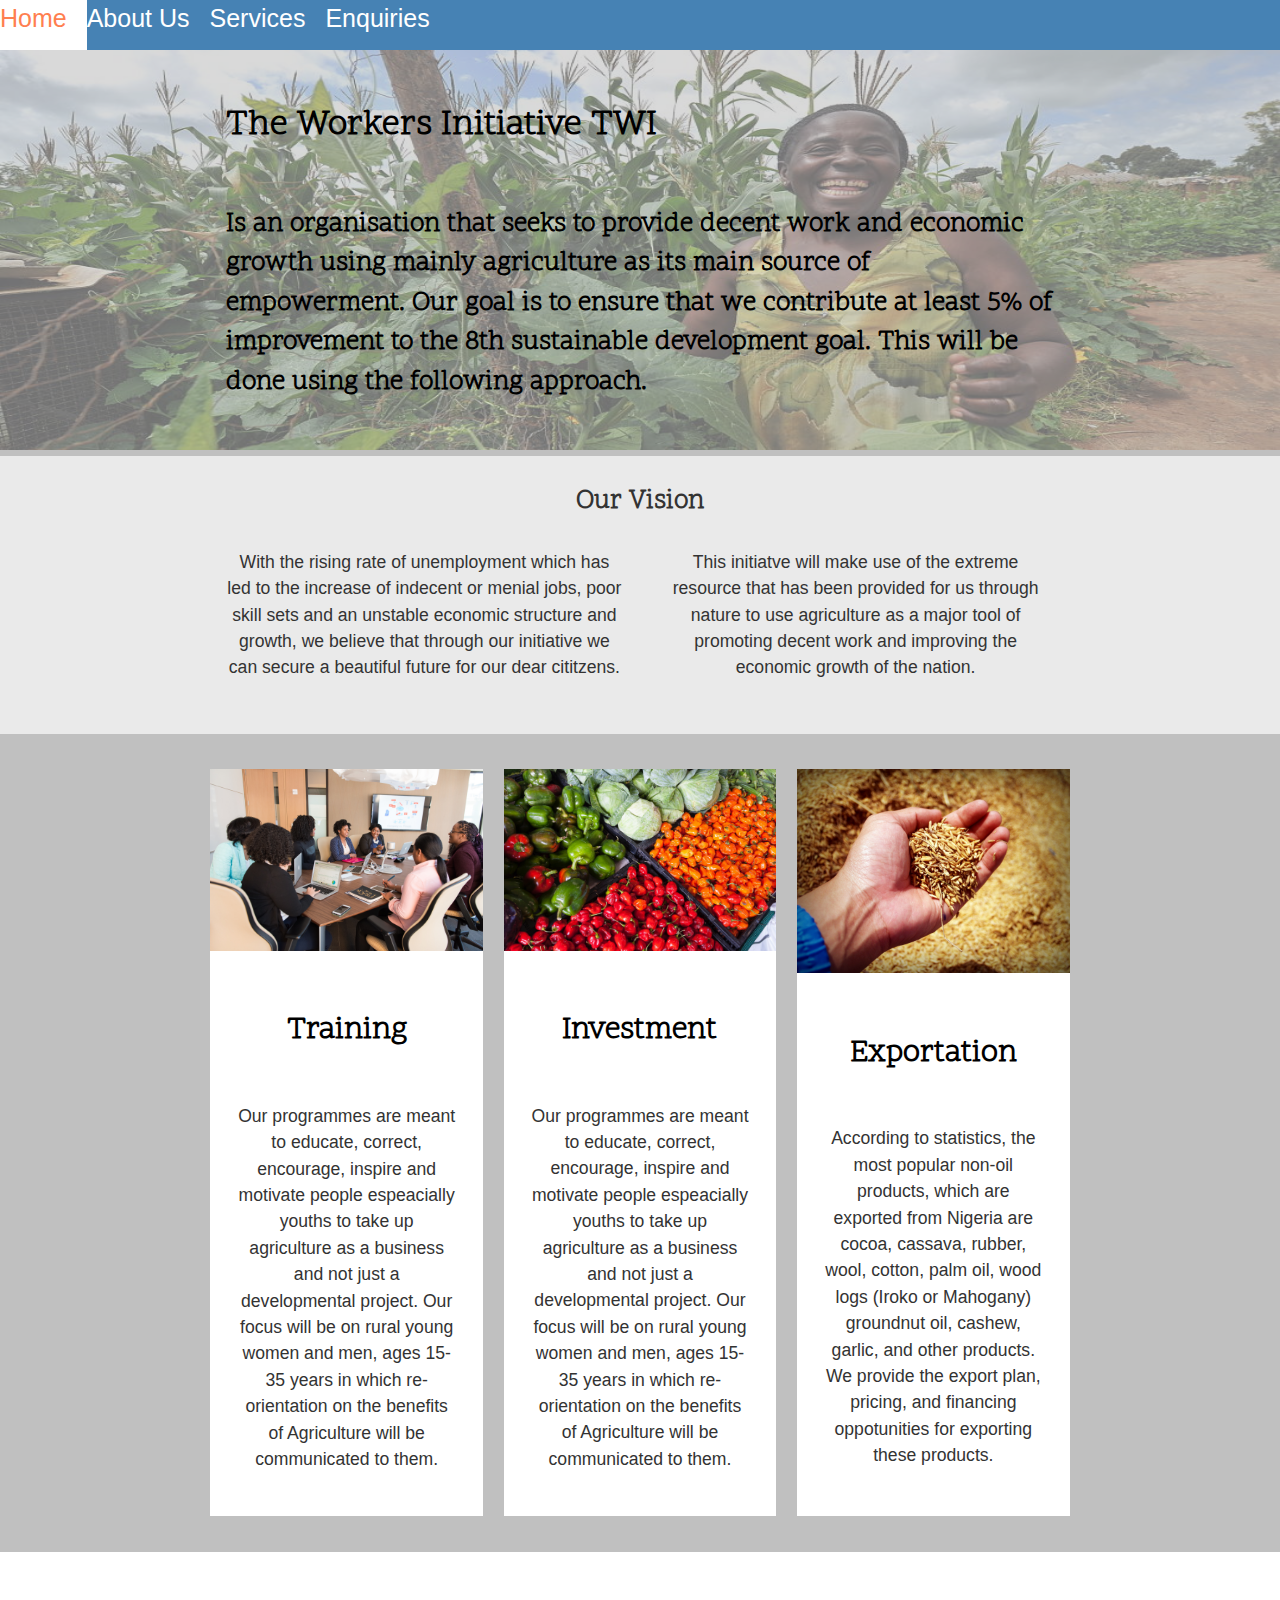
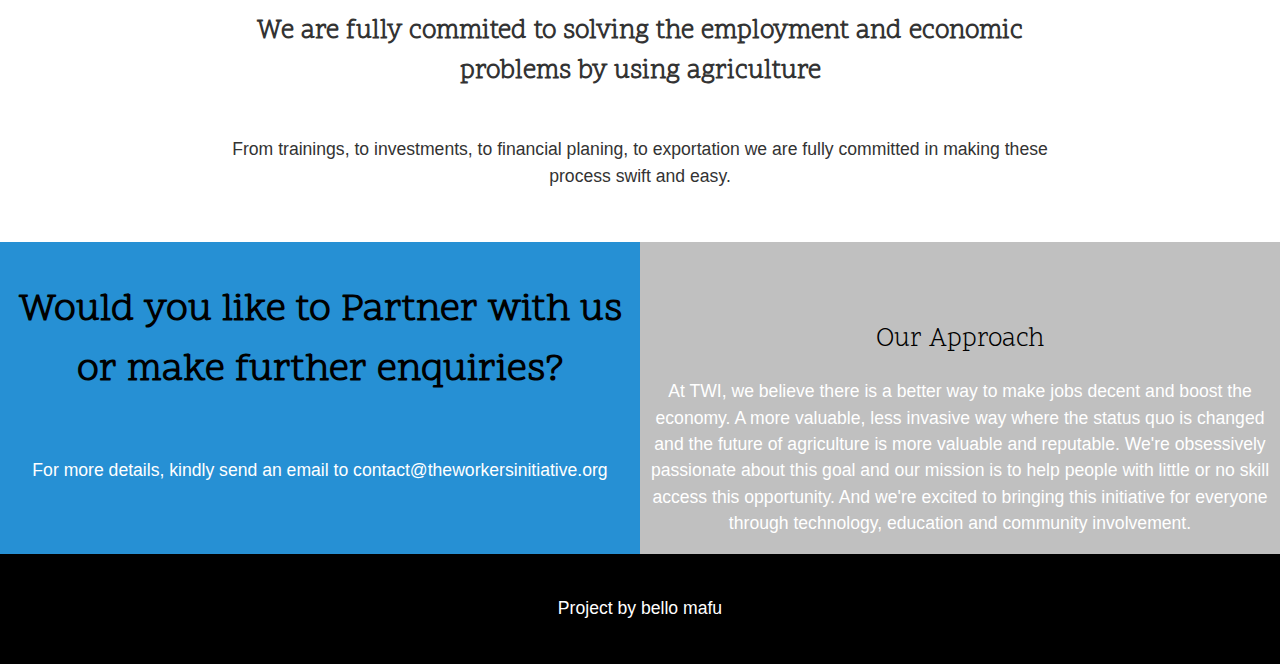
<file: index.html>
<!DOCTYPE html>
<html lang="en">
<head>
    <meta charset="UTF-8">
    <meta name="viewport" content="width=device-width, initial-scale=1.0">
    <meta http-equiv="X-UA-Compatible" content="ie=edge">
    <link rel="icon" href="image/favicon.png">
    <link rel="stylesheet" href="https://use.fontawesome.com/releases/v5.8.2/css/all.css" integrity="sha384-oS3vJWv+0UjzBfQzYUhtDYW+Pj2yciDJxpsK1OYPAYjqT085Qq/1cq5FLXAZQ7Ay" crossorigin="anonymous">
    <link rel="stylesheet" href="css/style.css">
    <link href="https://fonts.googleapis.com/css?family=Bungee+Shade|Monoton|Scope+One|Slabo+27px&display=swap" rel="stylesheet">
    <title>The Workers Initiative</title>
</head>

<body>
<nav id="navbar">
            <ul>
                <li><a href="index.html">Home</a></li>
                <li><a href="ourapproaach.html">About Us</a></li>
                <li><a href="services.html">Services</a></li>
                <li><a href="enquiries.html">Enquiries</a></li>
            </ul>
    </nav>

    <!--Header Showcase  -->
    <header id="showcase" class="grid">
        <div class="bg.images"><img class="images" src="image/bg-image.jpg" alt=""></div>
        <div class="content-wrap">
            <h1>The Workers Initiative TWI</h1>
                <h2><p>Is an organisation that seeks to provide decent work and economic growth using mainly agriculture
                        as its main source of empowerment. Our goal is to ensure that we contribute at least 5% of improvement to 
                        the 8th sustainable development goal. This will be done using the following approach.
                 </p</h2>
        </div>
    </header>

    <!-- Main Area -->
    <main id="main"> 
        <!-- Section A -->
        <section id="section-a" class="grid">
            <div class="content-wrap">
                <h2 class="content-title">Our Vision</h2>
                <div class="content-text">
                <p>With the rising rate of unemployment which has led to the increase of indecent or menial jobs,
                    poor skill sets and an unstable economic structure and growth, we believe that through our initiative
                    we can secure a beautiful future for our dear cititzens.
                    This initiatve will make use of the extreme resource that has been provided for us through nature to 
                    use agriculture as a major tool of promoting decent work and improving the economic growth of the nation.
                    </p>
                    </div>
                    </div>
        </section>

        <!--Section B  -->
        <section id="section-b" class="grid">
            <ul>
                <li>
                    <div class="card">
                        
                <img src="./image/img1.jpg" id="img1" class="image_1"> 
                
                
                <div class="card-content">

                 <a href="services.html">
                     <h3>Training</h3>
                </a>
                    <p>Our programmes are meant to educate, correct, encourage, inspire and motivate people 
                            espeacially youths to take up agriculture as a business and not just a developmental project.
                             Our focus will be on rural young women and men, ages 15-35 years in which 
                            re-orientation on the benefits of Agriculture will be communicated to them.</p>
                </div>
                    </div>
                </li>
                <li>
                        <div class="card">
                    <img src="image/img4.jpg" id="img2">
                    <div class="card-content">
                      <a href="services.html"> <h3 class="card-title">Investment</h3></a>
                        <p>Our programmes are meant to educate, correct, encourage, inspire and motivate people 
                                espeacially youths to take up agriculture as a business and not just a developmental project.
                                 Our focus will be on rural young women and men, ages 15-35 years in which 
                                re-orientation on the benefits of Agriculture will be communicated to them.</p>
                    </div>
                        </div>
                    </li>
                    <li>
                            <div class="card">
                        <img src="image/img6.jpg" id="img4">
                        <div class="card-content">
                         <a href="services.html"><h3 class="card-title">Exportation</h3></a>
                            <p>According to statistics, the most popular non-oil products, which are exported from Nigeria are cocoa, 
                                    cassava, rubber, wool, cotton, palm oil, wood logs (Iroko or Mahogany) groundnut oil, cashew, garlic, 
                                    and other products. We provide the export plan, pricing, and financing oppotunities for exporting these
                                    products.</p>
                        </div>
                            </div>
                        </li>
                        
            </ul>
        </section>
        <!-- Section C -->
        <section id="section-c" class="grid">
            <div class="content-wrap">
                <h2 class="content-title">We are fully commited to solving the employment and economic 
                        problems by using agriculture</h2>
                <p>From trainings, to investments, to financial planing, to exportation we are fully committed in 
                        making these process swift and easy.</p>
            </div>
        </section>

        <!-- Section D -->
        <section id="section-d" class="grid">
        <div class="box">
         <a href="enquiries.html"><h2 class="content-title">Would you like to Partner with us or make 
                further enquiries?</h2></a>
        <p>For more details, kindly send an email to contact@theworkersinitiative.org
            </p>
        </div>
        <div class="box">
        <a href="aboutus.html"><h2 class="content-title"></h2>Our Approach
        </a>
            <p>At TWI, we believe there is a better way to make jobs decent and boost the economy.
                    A more valuable, less invasive way where the status quo is changed and the future of agriculture is more valuable
                    and reputable. We're obsessively passionate about this goal and our mission is to help people with little or no skill
                    access this opportunity. And we're excited to bringing this initiative for everyone through technology, education and community involvement.</p>
        </div>
        </section>
    </main>

<!-- Footer -->
    <footer id="main-footer">
<div >Project by bello mafu <a href="#" target="_blank"></a></div>
                <div class="display">
            <a href="https:www.instagram.com/bellooyimafu"><i class="fab fa-facebook-square"></i> </a>
             <a href="https:www.twitter.com/bellomafu"> <i class="fab fa-twitter-square"></i></a>
             <a href="https:www.instagram.com/bellooyimafu"><i class="fab fa-instagram"></i></a>
             <a href="https:www.gmail.com/mafubello"><i class="fas fa-envelope-square"></i></a>
                </div>
    </footer>
    <script src="main.js"></script>
    
</body>
</html>
</file>
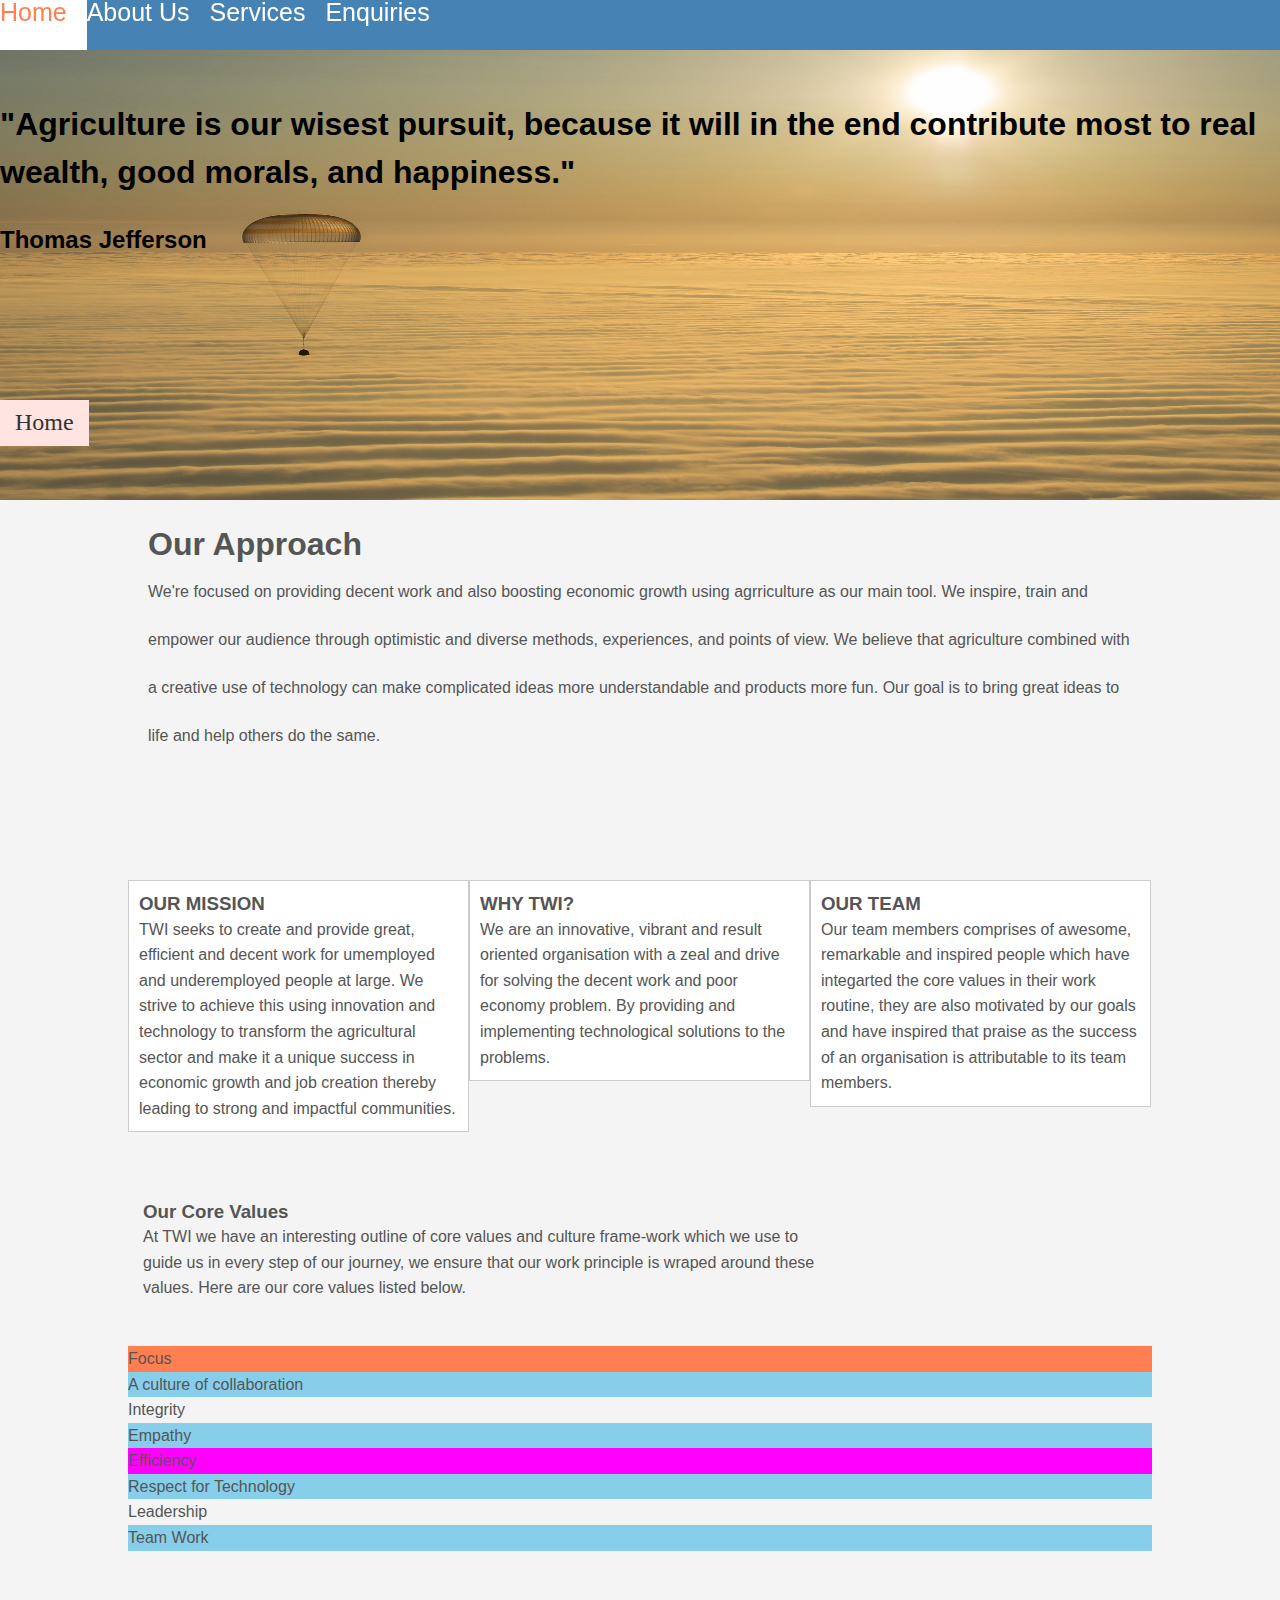
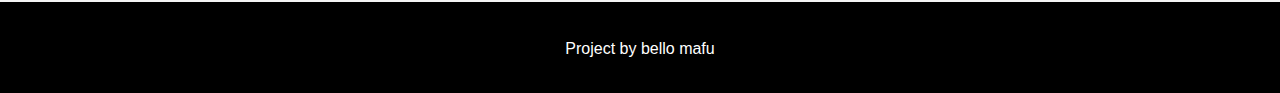
<file: about_us.html>
<!DOCTYPE html>
<html lang="en">
<head>
    <meta charset="UTF-8">
    <meta name="viewport" content="width=device-width, initial-scale=1.0">
    <meta http-equiv="X-UA-Compatible" content="ie=edge">
    <link rel="icon" href="image/favicon.png">
    <link rel="stylesheet" href="https://use.fontawesome.com/releases/v5.8.2/css/all.css" integrity="sha384-oS3vJWv+0UjzBfQzYUhtDYW+Pj2yciDJxpsK1OYPAYjqT085Qq/1cq5FLXAZQ7Ay" crossorigin="anonymous">
    <link rel="stylesheet" href="css/edit.css">
    <link rel="icon"href="img/favicon.png">
    <title>About Us</title>
</head>
<body>
        <nav id="navbar">
             
                <ul>
                    <li><a href="index.html">Home</a></li>
                    <li><a href="ourapproaach.html">About Us</a></li>
                    <li><a href="services.html">Services</a></li>
                    <li><a href="enquiries.html">Enquiries</a></li>
                </ul>
             
        </nav>

        <header id="showcase">
                <div class="bg.image"><img class="images" src="image/bg2-image.jpg" width="" height="300px;"></div>
                <div class="content-wrap">
                <h1>"Agriculture is our wisest pursuit, because it will in the end contribute most
                        to real wealth, good morals, and happiness."</h1>
               <h2><p>Thomas Jefferson</p></h2>
                    </div>
        </header>
        

    <div class="container">

        <div class="box-2">
                <h1>Our Approach</h1>
                <p>
                        We're focused on providing decent work and also boosting economic growth using agrriculture as our main
                        tool. We inspire, train and empower our audience through optimistic and diverse methods,
                         experiences, and points of view. We believe that agriculture combined with a creative use of 
                         technology can make complicated ideas more understandable and products more fun. Our goal is to bring 
                         great ideas to life and help others do the same.</p>
                    </div>

                    <div class="block">
                        <h3>OUR MISSION</h3>
                        <p>TWI seeks to create and provide great, efficient and decent work for umemployed and
                                underemployed people at large. We strive to achieve this using innovation and technology to
                                transform the agricultural sector and make it a unique success in economic growth and job creation 
                                thereby leading to strong and impactful communities.</p>
                    </div>

                    <div class="block">
                            <h3>WHY TWI?</h3>
                            <p>We are an innovative, vibrant and result oriented organisation with a zeal
                                    and drive for solving the decent work and poor economy problem.
                                    By providing and implementing technological solutions to the problems.</p>
                        </div>

                        <div class="block">
                                <h3>OUR TEAM</h3>
                                <p>Our team members comprises of awesome, remarkable and inspired people which 
                                        have integarted the core values in their work routine, they are also motivated
                                         by our goals and have inspired that praise as the success of an organisation 
                                         is attributable to its team members. </p>
                            </div>
                            <div class="clr"></div>
<br><br>
                            <div id="main-block">
                                <h3>Our Core Values</h3>
                                <p>At TWI we have an interesting outline of core values and culture frame-work which we use to guide us
                                        in every step of our journey, we ensure that our work principle is wraped around these
                                        values. Here are our core values listed below.</p>
                            </div>
                            <div class="clr"></div>

                            <!-- <div class="p-box">
                                <h2>Twi</h2>
                                <h4>Goodbye</h4>
                            </div> -->
                            <ul class="my-list"> 
                                    <li>Focus</li>
                                    <li>A culture of collaboration</li>
                                    <li>Integrity</li>
                                    <li>Empathy</li>
                                    <li>Efficiency</li>
                                    <li>Respect for Technology</li>
                                    <li>Leadership</li>
                                    <li>Team Work</li>
                            </ul>
                    </div> 
                    <br>
                    <br>
                    <!-- End of container -->
                    <a class="fix-me button" href="index.html"> Home</a>


<footer id="main-footer">
    <div >Project by bello mafu <a href="enquiries.html" target="_blank"></a></div>
                    <div class="display">
                <a href="https:www.instagram.com/bellooyimafu"> <i class="fab fa-instagram"></i></a>
                <a href="https:www.twitter.com/bellomafu"> <i class="fab fa-twitter-square"></i></a>
                <a href="https:www.facebook.com/bellooyimafu"><i class="fab fa-facebook-square"></i></a>
                <a href="https:www.gmail.com/mafubello"><i class="fas fa-envelope-square"></i></a>
                    </div>
        </footer>
</body>
</html>
</file>
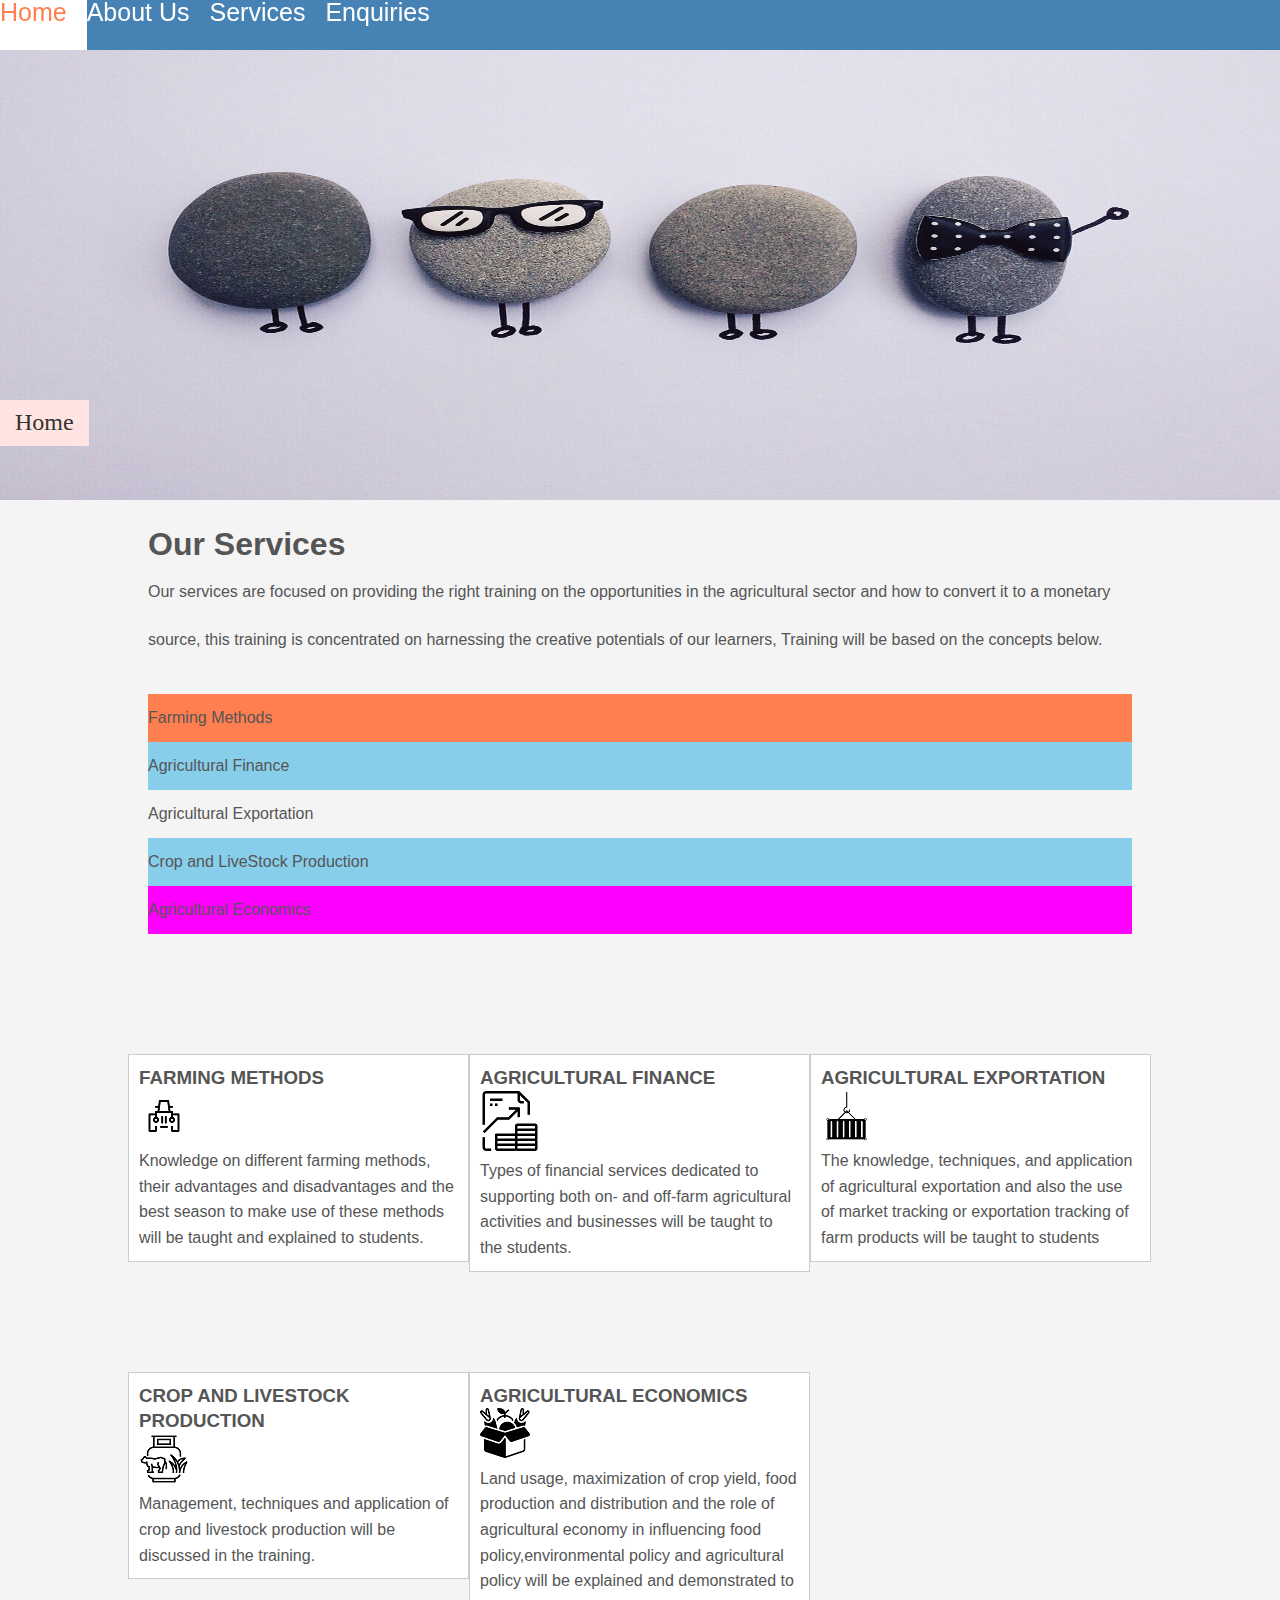
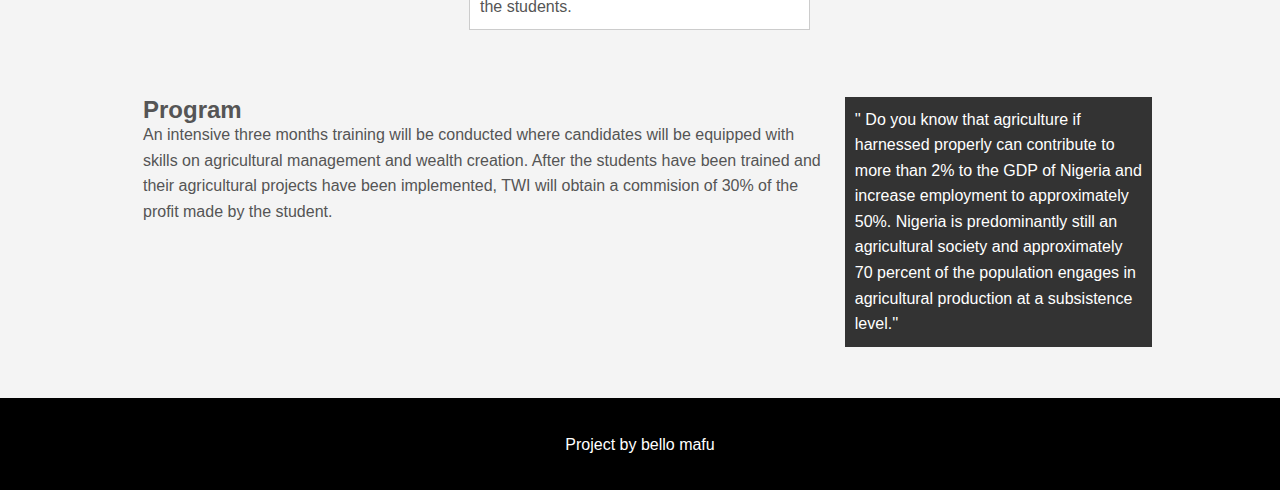
<file: services.html>
<!DOCTYPE html>
<html lang="en">
<head>
    <meta charset="UTF-8">
    <meta name="viewport" content="width=device-width, initial-scale=1.0">
    <meta http-equiv="X-UA-Compatible" content="ie=edge">
    <link rel="icon" href="image/favicon.png">
    <link rel="stylesheet" href="https://use.fontawesome.com/releases/v5.8.2/css/all.css" integrity="sha384-oS3vJWv+0UjzBfQzYUhtDYW+Pj2yciDJxpsK1OYPAYjqT085Qq/1cq5FLXAZQ7Ay" crossorigin="anonymous">
    <link rel="stylesheet" href="css/edit.css">
    <link rel="icon"href="img/favicon.png">
    <title>Services</title>
</head>
<body>
        <nav id="navbar">
             
                <ul>
                    <li><a href="index.html">Home</a></li>
                    <li><a href="ourapproach.html">About Us</a></li>
                    <li><a href="services.html">Services</a></li>
                    <li><a href="enquiries.html">Enquiries</a></li>

                </ul>
             
            </nav>

        <header id="showcase">
                <div class="bg.image"><img class="images" src="image/bg1-image.jpg" width="" height="300px;"></div>
        </header>
        

    <div class="container">

        <div class="box-2">
                <h1>Our Services</h1>
                <p>
            Our services are focused on providing the right training on the opportunities in the agricultural sector and how to convert it to a monetary source,
             this training is concentrated on harnessing the creative potentials of our learners, Training will be based on the concepts below.
                        </p>
                        <ul class="my-list"> 
                            <li>Farming Methods</li>
                            <li>Agricultural Finance</li>
                            <li>Agricultural Exportation</li>
                            <li>Crop and LiveStock Production</li>
                            <li>Agricultural Economics</li>
                    </ul>
                    </div>

                    <div class="block">
                        <h3>FARMING METHODS</h3>
                        <img src="image/methods.png" alt="">
                        <p>Knowledge on different farming methods, their advantages and disadvantages
                                and the best season to make use of these methods will be taught and explained to students.</p>
                    </div>

                    <div class="block">
                            <h3>AGRICULTURAL FINANCE</h3>
                            <img src="image/finance.png" alt="">
                            <p>Types of financial services dedicated to supporting both on- and off-farm agricultural
                                activities and businesses will be taught to the students.
                            </p>
                        </div>

                        <div class="block">
                                <h3>AGRICULTURAL EXPORTATION</h3>
                                <img src="image/container.png" alt="">
                                <p>The knowledge, techniques, and application of agricultural exportation and also the use of market
                                    tracking or exportation tracking of farm products will be taught to students </p>
                            </div>
                            <div class="clr"></div>

                            <div class="block">
                                <h3>CROP AND LIVESTOCK PRODUCTION</h3>
                                <img src="image/animal.png" alt="">
                                <p>Management, techniques and application of crop and livestock production will be discussed in the training.</p>
                            </div>

                            <div class="block">
                                <h3>AGRICULTURAL ECONOMICS</h3>
                                <img src="image/agric.png" alt="">
                                <p> Land usage, maximization of crop yield, food production and distribution  and the role of agricultural 
                                    economy in influencing food policy,environmental policy and agricultural policy will be explained and
                                    demonstrated to the students.
                                </p>
                            </div>
                            <div class="clr"></div>
<br><br>
                            <div id="main-block">
                                <h2>Program</h2>
                                <p>An intensive three months training will be conducted where candidates will be equipped with skills on agricultural
                                    management and wealth creation. After the students have been trained and their agricultural projects have been implemented, TWI will
                                    obtain a commision of 30% of the profit made by the student.
                                </p>
                            </div>
                            <div id="sidebar">
                                <p>'' Do you know that agriculture if harnessed properly can contribute to more than 2% to the GDP of 
                                        Nigeria and increase employment to approximately 50%.
                                         Nigeria is predominantly still an agricultural society and approximately 70 percent of the
                                        population engages in agricultural production at a subsistence level.''</p>
                            </div>
                            <div class="clr"></div>

                            <!-- <div class="p-box">
                                <h2>Twi</h2>
                                <h4>Goodbye</h4>
                            </div> -->
                            
                    </div> 
                    <br>
                    <br>
                    <!-- End of container -->
                    <a class="fix-me button" href="index.html"> Home</a>


<footer id="main-footer">
    <div >Project by bello mafu <a href="enquiries.html" target="_blank"></a></div>
                    <div class="display">
                <a href="https:www.instagram.com/bellooyimafu"> <i class="fab fa-instagram"></i></a>
                <a href="https:www.twitter.com/bellomafu"> <i class="fab fa-twitter-square"></i></a>
                <a href="https:www.facebook.com/bellooyimafu"><i class="fab fa-facebook-square"></i></a>
                <a href="https:www.gmail.com/mafubello"><i class="fas fa-envelope-square"></i></a>
                    </div>
        </footer>
</body>
</html>
</file>
<file: css/style.css>
*{
    margin: 0;
    padding: 0;
}

body{
    margin: 0;
    font-family: Verdana, Geneva, Tahoma, sans-serif, Helvetica, sans-serif;
    background:#C0C0C0;
    color: #fff;
    font-size:1.1em;
    line-height: 1.5;
    text-align: center;
    width: 100%;
}

a{
    text-decoration:none;
    color:#000;
    font-family:'Scope One', serif;
    font-size: 1.5em;
    font-display: bold;
    margin: auto;
    text-align: center;
}

a:hover{
    color:coral;
}
.contain{
    width:80%;
    margin:auto;
    padding:0;
}

/* font-family: 'Scope One', serif;
font-family: 'Slabo 27px', serif;
font-family: 'Monoton', cursive;
font-family: 'Bungee Shade', cursive; */

#navbar{
    background-color:steelblue;
    position:fixed;
    color:#000;
    width: 100%;
    height: 50px;
    text-align: center;
}

li a:hover:not(.active) {
  background-color: white;
  color:coral;
}

.active {
  background-color: #4CAF50;
}

#navbar ul{
  width: 600px;
  margin: auto; 
  float:left;
}

#navbar li{
    /* display:inline-block; */
    margin: auto;
    text-align: left;
    float:left;
    list-style: none;
}

#navbar li a{
    color:#fff;
    display: inline-block;
    text-decoration:none;
    font-size:25px;
    font-family: Arial, Helvetica, sans-serif;
    padding-right: 20px;
    padding-left:none;
    text-align:left;
}
#navbar a:hover{
    color:coral;
    height: 50px;
}

img {
    display:block;
    width: 100%;
    height: auto;
}

h1, h2, h3{
    margin: 0;
    padding: 1em 0;
    font-family:'Scope One', serif;
}

p{
    margin: 0;
    padding: 1em 0;
}



.button{
    background-color: mistyrose;
    color:#333;
    padding:10px 15px;
    border:none;
}
.button:hover{
    background: steelblue;
    color:white;
}


.fix-me{
    position:fixed;
    top:400px;
}
 
/* Header Showcase */
#showcase{
    min-height: 450px;
    color: #000;
    text-align: left;
}

#showcase.bg-images, .images{
position: absolute;
background: #333;
background-repeat: no-repeat;
background-size: cover;
width: 100%;
height: 450px;
z-index: -1;
opacity: 0.4;
}

#showcase h1{
padding-top: 100px;
padding-bottom:0;
}

#showcase .content-wrap,
#section-a .content-wrap{
    padding:0 1.5em;
}

/* Section A */

#section-a{
    background: #eaeaea;
    color:#333;
    padding-bottom: 2em;
}

/* Section B */

#section-b{
    padding: 2em 1em 1em;
}

#section-b ul{
    list-style: none;
   margin: 0;
    padding: 0;
}

#section-b li{
    margin-bottom: 1em;
    background: #fff;
    color: #333;
}

.card-content{
    padding: 1.5em;
}

/* Section C */

#section-c{
    background:#fff;
    color:#333;
    padding: 2em;
}

/* Section D / boxes */

#section-d .box{
    padding-top:0;
    color: #fff;
}

#section-d .box:first-child{
    background: #2690d4;
}

/* Footer */

#main-footer{
    padding: 2em;
    background:#000;
    color: #fff;
    text-align: center;
}

#main-footer a{
    color: #2690d4;
    text-decoration:none;
}

#main-footer a:hover{
    color: coral;
    text-decoration:none;
}

/* Media Querry */

@media(min-width:700px){
.grid{
    display:grid;
    grid-template-columns: 1fr repeat(2, minmax(auto,25em)) 1fr;
}

#section-a .content-text{
    columns: 2;
    column-gap: 2em;
}

#section-a .content-text p{
    padding-top:0;
}

.content-wrap, #section-b ul{ 
grid-column:2/4;
}
.box, main-footer div{
    grid-column: span 2;
}

#section-b ul{
    display: flex;
    justify-content: space-around;
}

#section-b li{
    width: 31%;
}


}

@media(max-width:700px){
  
    #navbar ul{
   width: 100%;
    
}

#navbar li{
   width: 100%;
    
}

#navbar{
  height: 130px;
  position: relative;
    
}

.box-2{
    width: 100%;
}

#showcase .content-wrap,
#section-a .content-wrap{
    width: 100%;
}

#showcase{
    width: 100%;
}
}
</file>
<file: css/edit.css>
*{
    margin: 0;
    padding: 0;
} 

body{
    background-color: #f4f4f4;
    color: #555555;
    font-family: Verdana, Geneva, Tahoma, sans-serif;
    font-size: 16px;
    font-weight: normal;
    line-height: 1.6em;
    margin: 0;
    width: 100%;
}

a{
    text-decoration:none;
    color:#fff;
    font-family:'Scope One', serif;
    font-size: 1.5em;
    font-display: bold;
    margin: auto;
    text-align: center;
}

a:hover{
    color:coral;
}
.contain{
    width:80%;
    margin:auto;
    padding:0;
}

/* font-family: 'Scope One', serif;
font-family: 'Slabo 27px', serif;
font-family: 'Monoton', cursive;
font-family: 'Bungee Shade', cursive; */


#navbar{
    background-color:steelblue;
    color:#000;
    position: fixed;
    width: 100%;
    height: 50px;
    text-align: center;
}
li a:hover:not(.active) {
    background-color: white;
    color:coral;
  }
  
  .active {
    background-color: #4CAF50;
  }
  
  #navbar ul{
    width: 600px;
    margin: auto; 
    float:left;
  }
  
  #navbar li{
      /* display:inline-block; */
      margin: auto;
      text-align: left;
      float:left;
      list-style: none;
  }
  
  #navbar li a{
      color:#fff;
      display: inline-block;
      text-decoration:none;
      font-size:25px;
      font-family: Arial, Helvetica, sans-serif;
      padding-right: 20px;
      padding-left:none;
      text-align:left;
  }
  #navbar a:hover{
      color:coral;
      height: 50px;
  }

  #showcase{
    min-height: 500px;
    color: #000;
    text-align: left;
}

#showcase.bg-images, .images{
position: absolute;
background: #333;
background-repeat: no-repeat;
background-size: cover;
width: 100%;
height: 500px;
z-index: -1;
}


    #showcase h1{
        padding-top: 100px;
        padding-bottom:30px;
        line-height:1.5em;
    }
    #showcase p{
        line-height:1.2em;
    }

        
        #showcase .content-wrap{
    padding-top:0 1.5em;
    margin-bottom:70px;
}


.container{
    width:80%;
    margin:auto;
}
/* .content-wrap{

    text-align: center;
    margin: auto;
    padding-top: 20px;
    padding-left: 50px;
    padding-right: 50px;
} */
/* /* .box-1{
    background-color:#c0c0c0;
    color:#fff;
    border:5px #555555 solid;
    border-width: 3px;
    border-top-style:dotted;
    border-radius: 30px;


    padding: 20px;


    margin-top: 300px;
    margin: 20px, 0; */
/* } */ 

/* .box-1 h1{
    font-family: Tahoma;
    font-weight:800;
    letter-spacing: 0.2em;
    word-spacing: 0.4em;
} */

.box-2{
    border:none;
    padding:20px;
    line-height:3em;
}

.my-form{
    padding-top: 100px;
}

.my-form-bottom{
    padding-top: 100px;
}

.my-form .form-group{
    padding-bottom: 15px;
}
.my-form label{
    display:block;
}

.my-form input[type="text"], .my-form textarea{
    padding:8px;
    width:100%
}

.button{
    background-color: mistyrose;
    color:#333;
    padding: 10px 15px;
    border:none;
}
.button:hover{
    background: steelblue;
    color:white;
}

.clr{
    clear:both;
}

.block{
    float:left;
    width:33.3%;
    border:1px solid #ccc;
    background-color:#fff;
    margin-top:100px;
    padding: 10px;
    box-sizing:border-box;
}

#main-block{
    float:left;
    width: 70%;
    padding:15px;
    box-sizing: border-box;
}

#sidebar{
    float:right;
    width:30%;
    background-color:#333;
    color:#fff;
    margin-top:15px;
    padding:10px;
    box-sizing: border-box;
}


/* .p-box{
    width:800px;
    height:500px;
    border:1px solid #000;
    margin-top:30px;
    position:relative;
    background-image:url("../our\ images/farming.jpg");
    background-position: center center;
    background-repeat: no-repeat;
    background-size: cover;
}

.p-box h2{
position:absolute;
top:100px;
left:200px;
}

.p-box h4{
    position:absolute;
    bottom:40px;
    right:100px;
}  */

.fix-me{
    position:fixed;
    font-family:'Slabo 27px', serif;
    top:400px;
}
.my-list{
    padding-top:30px;
    list-style: none;
}

.my-list li:first-child{
    background: coral;
}

.my-list li:last-child{
    background:plum;
}

.my-list li:nth-child(5){
background:fuchsia;
}

.my-list li:nth-child(even){
    background: skyblue;
}


#main-footer{
    padding: 2em;
    background:#000;
    color: #fff;
    text-align: center;
}



@media(max-width:700px){
  
    #navbar ul{
   width: 100%;
    
}

#navbar li{
   width: 100%;
   text-align:left;

    
}

#navbar{
  height: 130px;
  position: relative;
    
}
}
</file>
